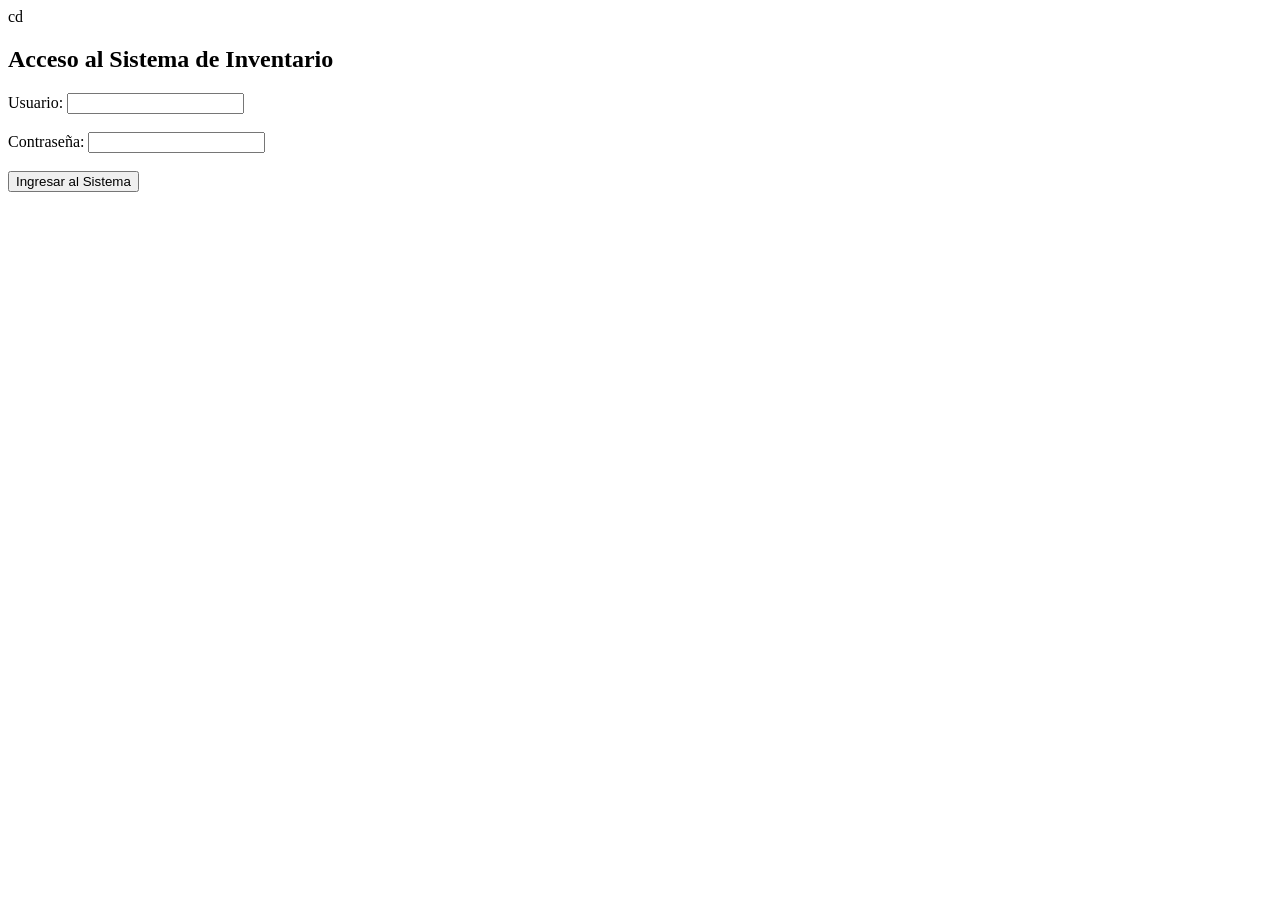
<file: index.html>
<!DOCTYPE html>
<html lang="en">
<head>
    <meta charset="UTF-8">
    <meta name="viewport" content="width=device-width, initial-scale=1.0">
    <title>Sistema de inventario - 3DS</title>
</head>cd
<body>
    <div class="login-container">
<h2>Acceso al Sistema de Inventario</h2>
<form action="#" method="POST">
<label for="usuario">Usuario:</label>
<input type="text" id="usuario" name="usuario" required>
<br><br>
<label for="password">Contraseña:</label>
<input type="password" id="password" name="password" required>
<br><br>
<button type="submit">Ingresar al Sistema</button>
</form>
</div>

</body>
</html>
</file>
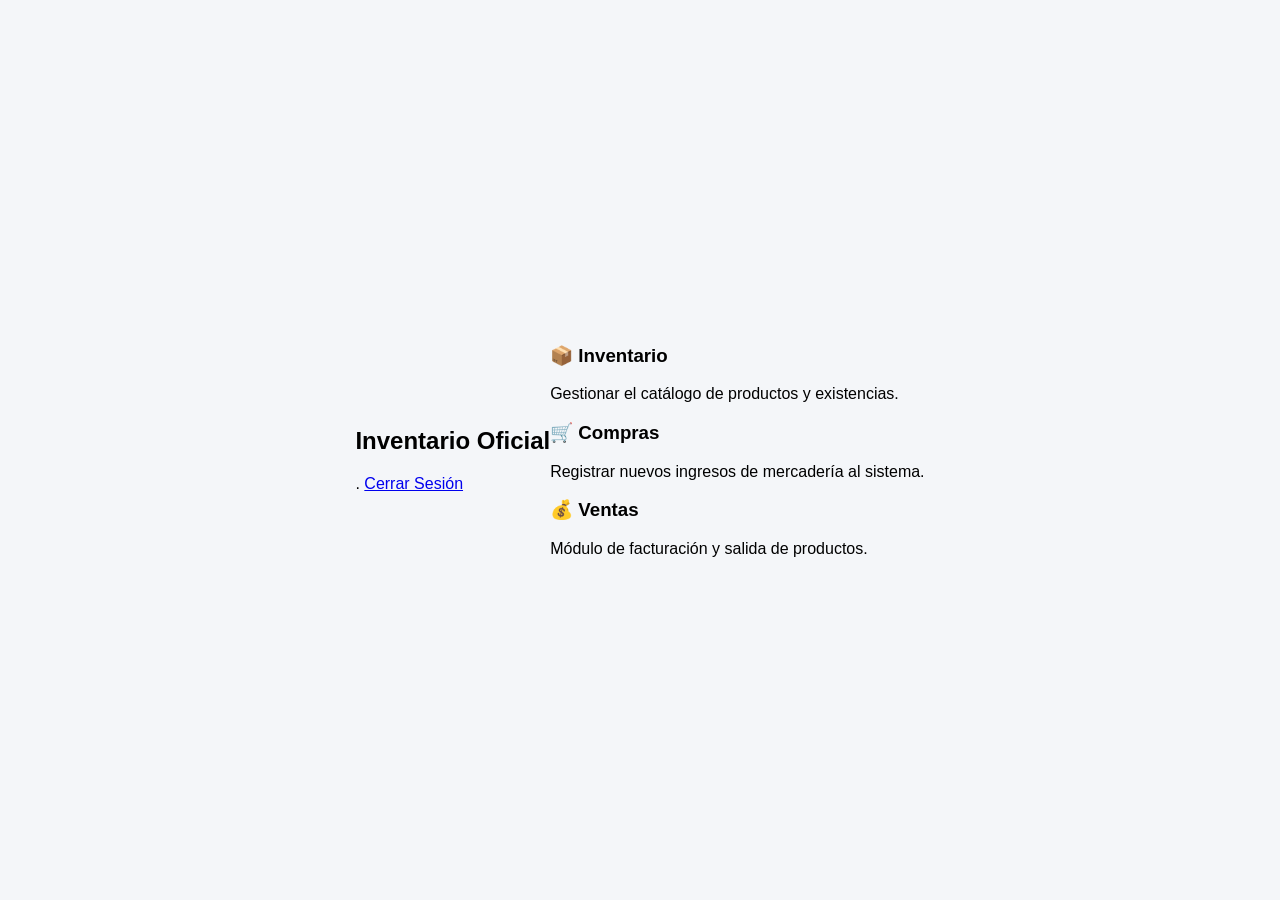
<file: dashboard.html>
<!DOCTYPE html>
    <html lang="es">
    <head>
    <meta charset="UTF-8">
    <title>Dashboard - Sistema de Inventario</title>
    <link rel="stylesheet" href="style.css">
    </head>
    <body>
    <!-- Barra de navegación superior (Navbar) -->
    <nav class="navbar">
    <h2>Inventario Oficial</h2>.
    <a href="index.html" class="btn-salir">Cerrar Sesión</a>
    </nav>
    <!-- Menú de módulos del sistema usando flexbox -->
    <div class="dashboard-menu">
    <div class="tarjeta-modulo">
    <h3>📦 Inventario</h3>
    <p>Gestionar el catálogo de productos y existencias.</p>
    </div>
    <div class="tarjeta-modulo">
    <h3>🛒 Compras</h3>
    <p>Registrar nuevos ingresos de mercadería al sistema.</p>
    </div>
    <div class="tarjeta-modulo">
    <h3>💰 Ventas</h3>
    <p>Módulo de facturación y salida de productos.</p>
    </div>
    </div>
    </body>
    </html>
</file>
<file: style.css>
/* Centrar el contenido en la pantalla */
body {
font-family: Arial, sans-serif;
background-color: #f4f6f9;
display: flex;
justify-content: center;
align-items: center;
height: 100vh;
margin: 0;
}
/* Estilo de la tarjeta blanca del formulario */
.login-container {
background-color: white;
padding: 30px;
border-radius: 8px;
box-shadow: 0 4px 8px rgba(0,0,0,0.1);
width: 300px;
}

/* Diseño de las cajas de texto */
input {
width: 100%;
padding: 10px;
margin-top: 5px;
border: 1px solid #ccc;
border-radius: 4px;
box-sizing: border-box;
}

/* Diseño del botón de ingreso */
button {
width: 100%;
padding: 10px;
background-color: #007bff;
color: white;
border: none;
border-radius: 4px;
cursor: pointer;
font-weight: bold;
margin-top: 15px;
}

button:hover {
background-color: #0056b3;
}
</file>
